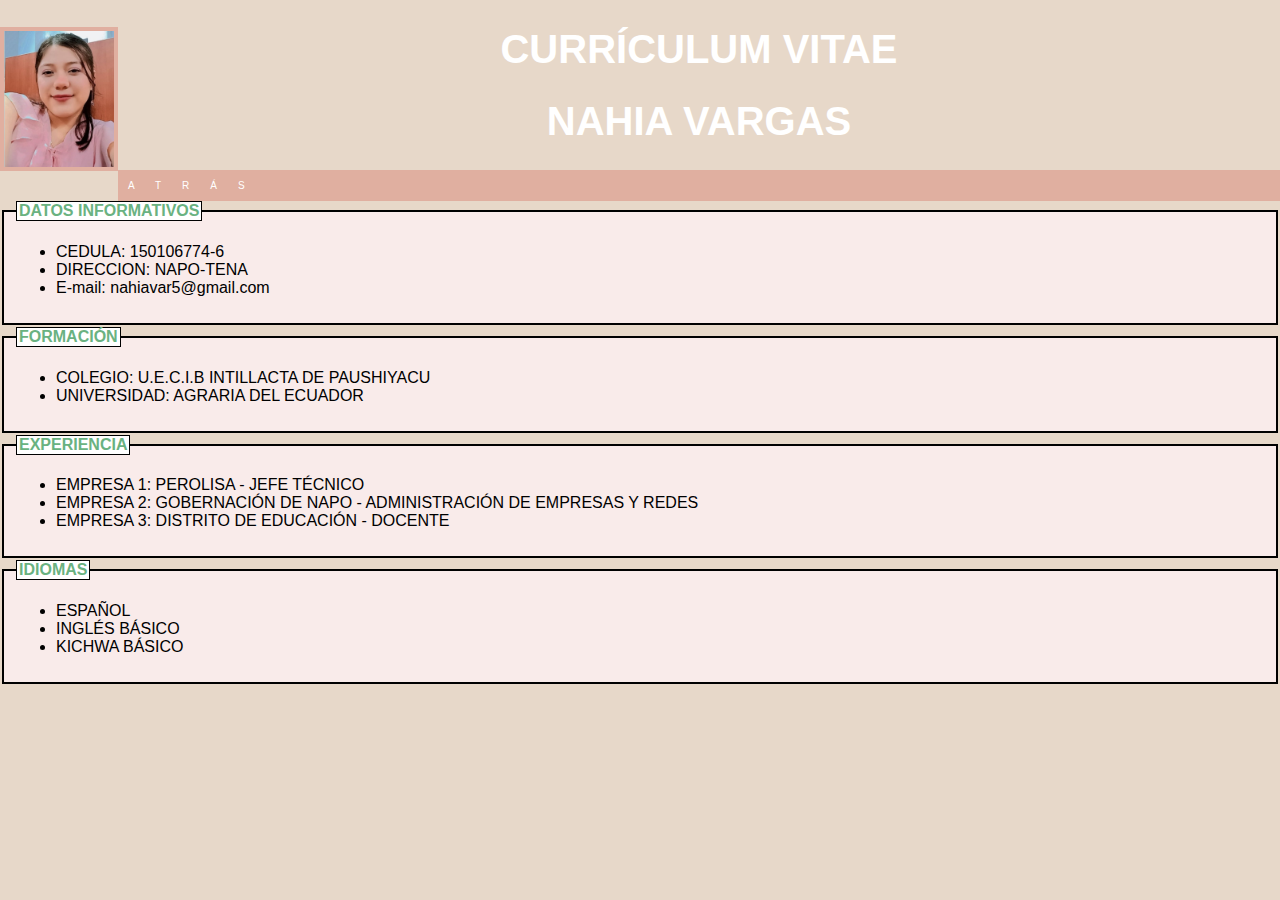
<file: cv.html>
<!DOCTYPE html>
<html lang="es">
<head>
    <meta charset="UTF-8">
    <meta name="viewport" content="width=device-width, initial-scale=1.0">
    <title>Currículum Vitae</title>
    <link rel="stylesheet" type="text/css" href="CSS/style.css">
</head>
<body>

    <img src="imagen/foto.jpg" id="foto" alt="Foto" width="110" style="float: left;">
    <h1 style="text-align: center; color: white; font-size: 40px;">CURRÍCULUM VITAE</h1>
    <h1 style="text-align: center; color: white; font-size: 40px;">NAHIA VARGAS</h1>

    <!-- Botón de navegación -->
    <nav class="margen">
        <ul>
            <li><a href="index.html">ATRÁS</a></li>
        </ul>
    </nav>

    <fieldset>
        <legend>DATOS INFORMATIVOS</legend>
        <ul>
            <li>CEDULA: 150106774-6</li>
            <li>DIRECCION: NAPO-TENA</li>
            <li>E-mail: nahiavar5@gmail.com</li>
        </ul>
    </fieldset>

    <fieldset>
        <legend>FORMACIÓN</legend>
        <ul>
            <li>COLEGIO: U.E.C.I.B INTILLACTA DE PAUSHIYACU</li>
            <li>UNIVERSIDAD: AGRARIA DEL ECUADOR</li>
        </ul>
    </fieldset>

    <fieldset>
        <legend>EXPERIENCIA</legend>
        <ul>
            <li>EMPRESA 1: PEROLISA - JEFE TÉCNICO</li>
            <li>EMPRESA 2: GOBERNACIÓN DE NAPO - ADMINISTRACIÓN DE EMPRESAS Y REDES</li>
            <li>EMPRESA 3: DISTRITO DE EDUCACIÓN - DOCENTE</li>
        </ul>
    </fieldset>

    <fieldset>
        <legend>IDIOMAS</legend>
        <ul>
            <li>ESPAÑOL</li>
            <li>INGLÉS BÁSICO</li>
            <li>KICHWA BÁSICO</li>
        </ul>
    </fieldset>

</body>
</html>
</file>
<file: CSS/style.css>
.margen ul{
    list-style: none;
    margin: 0;
    padding: 0;
}
.margen ul a{
    font-weight: 40;
    font-size: 10px;
    padding: 0;
    font-family: "HelveticaNeue", "Helvetica Neue", Helvetica, Arial, sans-serif;
    text-transform: uppercase;
    letter-spacing: 21px;
}

.margen {
    background-color:#E0AFA0;
    overflow: hidden;
}

.margen a{
    float: left;
    display: block;
    color: white;
    text-align: center;
    padding: 4px 4px;
    text-decoration: none;
}

.margen ul li{
    position: relative;
    float: left;
    margin: 0;
    padding: 10px;
}

.margen ul li:hover{
    background: #FFE1E1;
}

.margen ul ul{
    display: none;
    position: absolute;
    top: 100%;
    left: 0;
    background: #FFFFFF;
    padding: 4px 4px;
}

.margen ul ul li{
    float: none;
    padding: 0;
    width: 10px;
}

.margen ul ul{
    line-height: 180%;
    padding: 10px;
}

fieldset{
          margin-bottom: 2px;
          background:#F9EBEA ;
          border:solid 2px;
}

legend{
          float: center;
          font-weight: bold;
          color:#6AB281;
          background-color: white;
          border: solid 1px black;
 }

#foto{
          margin: 10xp;
          border: solid 4px #E0AFA0;
}

body{
         font-family: Arial, sans-serif;
         margin: 0;
         padding: 0;
         background-color: #E7D8C9;
}
</file>
